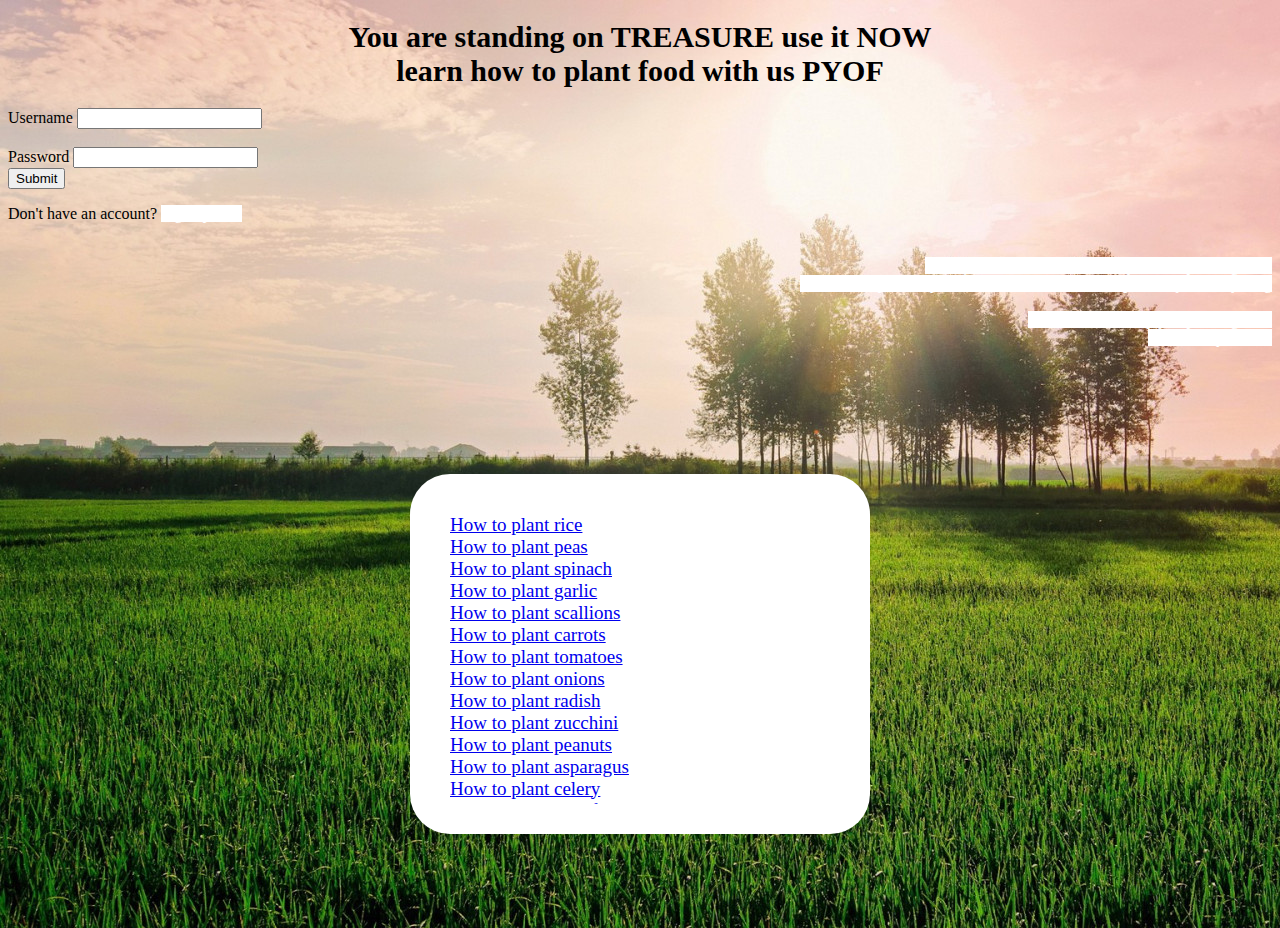
<file: index.html>
<!DOCTYPE html>
<html>
    <head>
        <meta charset="UTF-8"/>
        <meta name="describtion" content="Let's learn how to plant food "/>
        <title>Plant your own food</title>
        <link rel="stylesheet" href="css/sunny.css">
    </head>

    <body> 
        <h1 font-color="00FF00">You are standing on TREASURE use it NOW <br> learn how to plant food with us PYOF </h1>
        <div class="Black">
            <form>
                <div>
                    <label>Username</label>
                <input type="text"> 
                </div>
                <br>
                <div>
                    <label>Password</label>
                <input type="password">
                </div>
            </form>
        </div> 
        <input type="submit">


        <p>Don't have an account? <a class="linkcolor" href="file:///F:/project_site_college/sign_up_page/index.html" target="_blank" title="Sign up">Sign up now</a></p>
       
        <br>
        <div class="Mok">
            <a class="linkcolor" href="https://www.growveg.com/guides/10-things-i-wish-id-known-before-starting-a-vegetable-garden/" target="_blank" title="What you need to know before you start">What you need to know before you start planting food <br> varies from plant to plant so in this link we will explain to you everything</a>

        </div>
        <br>
        <div class="link">
            <a class="linkcolor" href="https://www.goodreads.com/list/show/5284.Best_Books_on_Growing_Food" target="_blank" title="Useful books to read">Books that can help you planting food</a> 
        <br>

        <a class="linkcolor" href="https://miraclegro.com/en-us/growing-plants/vegetables/the-questions-people-ask-most-about-veggie-gardening.html" target="_blank" title="Questions people usually ask">Common questions</a>

        </div>

        <div class="scroll-bg">
            <div class="scroll-div">
                <div class="scroll-object">
                <li><a class="Scrollbarlinkcolor" href="https://www.bhg.com/how-to-grow-rice-7096328" target="_blank">How to plant rice</a></li>
                <li><a class="Scrollbarlinkcolor" href="https://www.rhs.org.uk/vegetables/peas/grow-your-own" target="_blank">How to plant peas</a></li>
                <li><a class="Scrollbarlinkcolor" href="https://www.bhg.com/gardening/plant-dictionary/vegetable/spinach/" target="_blank">How to plant spinach</a></li>
                <li><a class="Scrollbarlinkcolor" href="https://www.rhs.org.uk/vegetables/garlic/grow-your-own" target="_blank">How to plant garlic</a></li>
                <li><a class="Scrollbarlinkcolor" href="https://sowtrueseed.com/blogs/gardening/how-to-grow-green-onions" target="_blank">How to plant scallions</a></li>
                <li><a class="Scrollbarlinkcolor" href="https://www.bhg.com/gardening/plant-dictionary/vegetable/carrot/" target="_blank">How to plant carrots</a></li>
                <li><a class="Scrollbarlinkcolor" href="https://www.rhs.org.uk/vegetables/tomatoes/grow-your-own" target="_blank">How to plant tomatoes</a></li>
                <li><a class="Scrollbarlinkcolor" href="https://bonnieplants.com/blogs/how-to-grow/growing-onions" target="_blank">How to plant onions</a></li>
                <li><a class="Scrollbarlinkcolor" href="https://www.rhs.org.uk/vegetables/radishes/grow-your-own" target="_blank">How to plant radish</a></li>
                <li><a class="Scrollbarlinkcolor" href="https://miraclegro.com/en-us/growing-plants/how-to-plant-grow-zucchini.html" target="_blank">How to plant zucchini</a></li>
                <li><a class="Scrollbarlinkcolor" href="https://www.goodhousekeeping.com/home/gardening/a20706839/growing-peanuts/" target="_blank">How to plant peanuts</a></li>
                <li><a class="Scrollbarlinkcolor" href="https://www.rhs.org.uk/vegetables/asparagus/grow-your-own" target="_blank">How to plant asparagus</a></li>
                <li><a class="Scrollbarlinkcolor" href="https://www.rhs.org.uk/vegetables/celery/grow-your-own" target="_blank">How to plant celery</a></li>
                <li><a class="Scrollbarlinkcolor" href="https://extension.usu.edu/yardandgarden/research/cauliflower-in-the-garden" target="_blank">How to plant cauliflower</a></li>
                <li><a class="Scrollbarlinkcolor" href="https://www.bhg.com/gardening/plant-dictionary/vegetable/okra/" target="_blank">How to plant okra</a></li>
                <li><a class="Scrollbarlinkcolor" href="https://www.goodhousekeeping.com/home/gardening/a20706122/how-to-grow-potatoes/" target="_blank">How to plant potato</a></li>
                <li><a class="Scrollbarlinkcolor" href="https://www.rhs.org.uk/vegetables/broccoli/grow-your-own" target="_blank">How to plant broccoli</a></li>
                <li><a class="Scrollbarlinkcolor" href="https://www.bhg.com/gardening/plant-dictionary/vegetable/cabbage/" target="_blank">How to plant cabbage</a></li>
                <li><a class="Scrollbarlinkcolor" href="https://www.allthatgrows.in/blogs/posts/how-to-grow-beans-home-garden" target="_blank">How to plant beans</a></li>
                <li><a class="Scrollbarlinkcolor" href="https://www.rhs.org.uk/vegetables/brussels-sprouts/grow-your-own" target="_blank">How to plant brussel sprouts</a></li>
                </div>

            </div>

        </div>
        <script src="main.js"></script>
    </body>
</html>
</file>
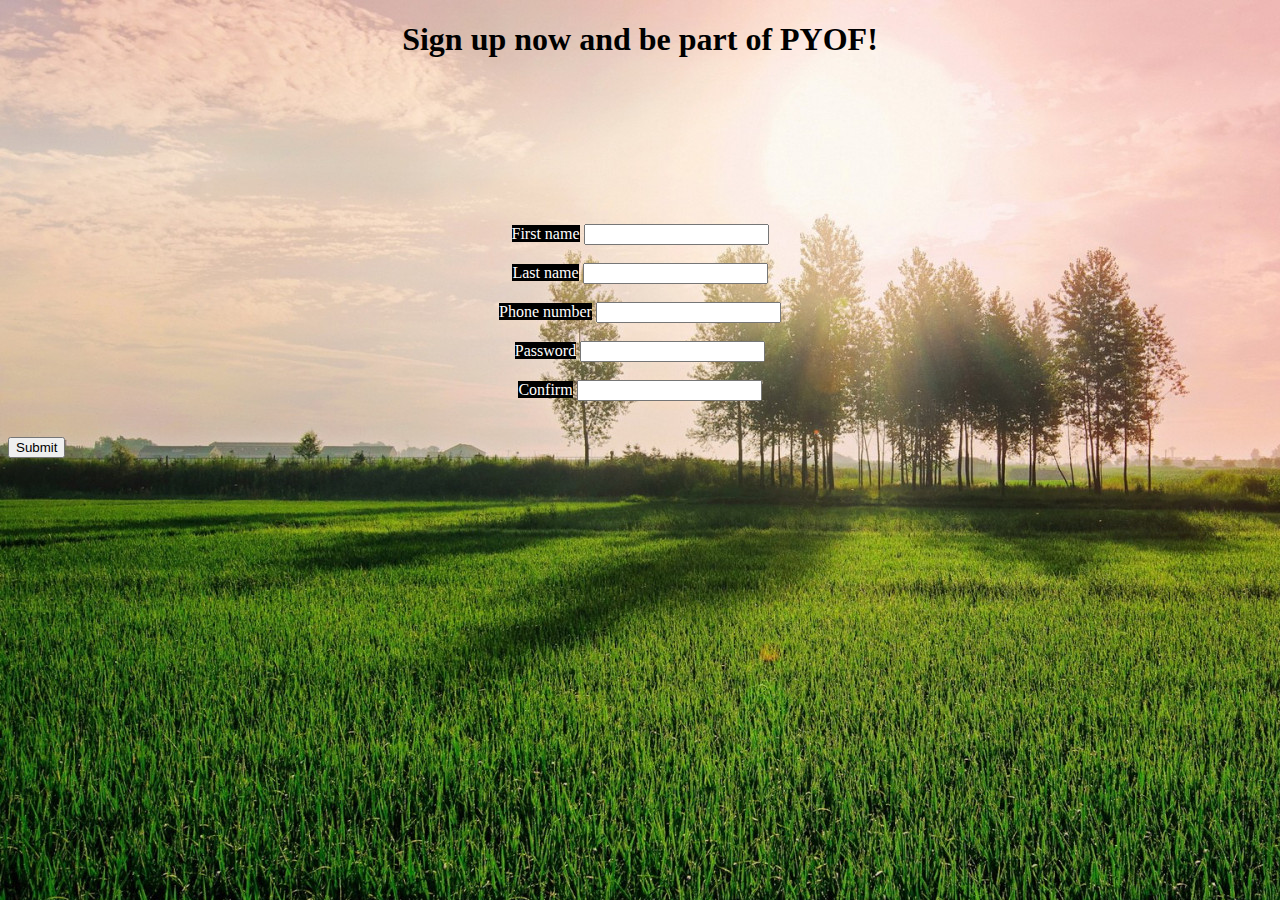
<file: sign_up_page/index.html>
<!DOCTYPE html>
<html>
    <head>
        <meta charset="UTF-8">
        <meta name="describtion" content="Sign up page PYOF ">
        <title>Sign up for PYOF</title>
        <link rel="stylesheet" href="signup.css">
        
    </head>
    <body>
        <h1>Sign up now and be part of PYOF!</h1>
        <br><br><br><br><br><br><br><br>
        <div>
            <form><div>
                <label>First name</label>
                <input type="text">
            </div>
            <br>
                <div>
                    <label>Last name</label>
                <input type="text">
                </div>
                <br>
                <div>
                    <Label>Phone number</Label>
                <input type="text">
                </div>
                <br>
                <div>
                    <label>Password</label>
                <input type="password">
                </div>
                <br>
                <div>
                    <label>Confirm</label>
                <input type="password">
                </div>
            </form>
        </div>
        <br><br>
        <input class="submit" type="submit">
    </body>
</html>
</file>
<file: css/sunny.css>
body {
    background-image: url(../img/nature_anime_trees_grass-146030.jpg!d);
    height: 100vh;
    background-repeat: no-repeat;
}
h1 {
    text-align: center;
    color: black;


}
/* ____________________________________________________ */
                                                            /* linkdesign */ 
                 

.linkcolor:link {
    color: white;
    background-color: white;

    text-decoration: none;

}
.linkcolor:visited {
    color: black;
    background-color: transparent;
    text-decoration: none;
}
.linkcolor:hover {
    color: black;
    background-color: transparent;
    text-decoration: underline;
}
.linkcolor:active {
    color: rgb(255, 255, 255);
    background-color: transparent;
    text-decoration: underline;
}


/* ___________________________________________________ */
                                                           /* text-align */


.Mok {
    text-align: right;
}
.link {
    text-align: right;
}
/* _____________________________________________________ */

                                                             /* scrollbar */

.scroll-bg { 
    background:white;
    width: 400px;
    margin: 10% auto;
    padding: 30px;
    border-radius: 40px;

}
.scroll-div {
    width: 400px;
    background: white;
    height: 300px;
    overflow: hidden;
    overflow-y: scroll;

}
.scroll-object {
    color: black;
    font-family: cursive;
    font-size: 19px;
    padding: 10px; 
}
/* _________________________________________________________ */
</file>
<file: sign_up_page/signup.css>
h1{
    text-align: center;
}
div{
    text-align: center;
}
body{
    background-image: url(../img/nature_anime_trees_grass-146030.jpg!d);
}
label{
    background-color: black;
    color: white;
}
</file>
